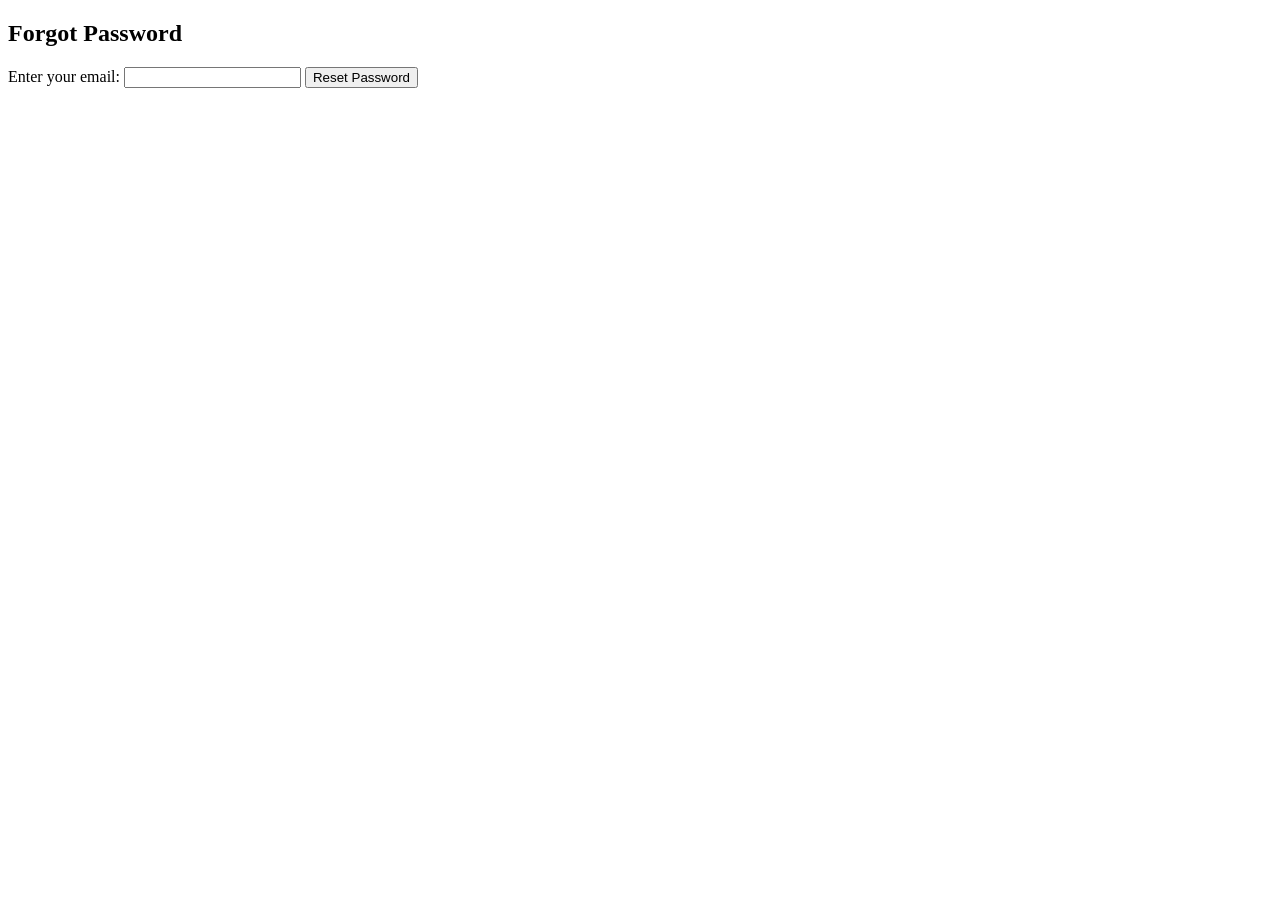
<file: src/templates/Forgot_password.html>
<!DOCTYPE html>
<html lang="en">
<head>
    <meta charset="UTF-8">
    <title>Forgot Password</title>
</head>
<body>
    <h2>Forgot Password</h2>
    <form method="post" action="{{ url_for('forgot_password') }}">
        <label for="email">Enter your email:</label>
        <input type="email" name="email" required>
        <button type="submit">Reset Password</button>
    </form>
</body>
</html>
</file>
